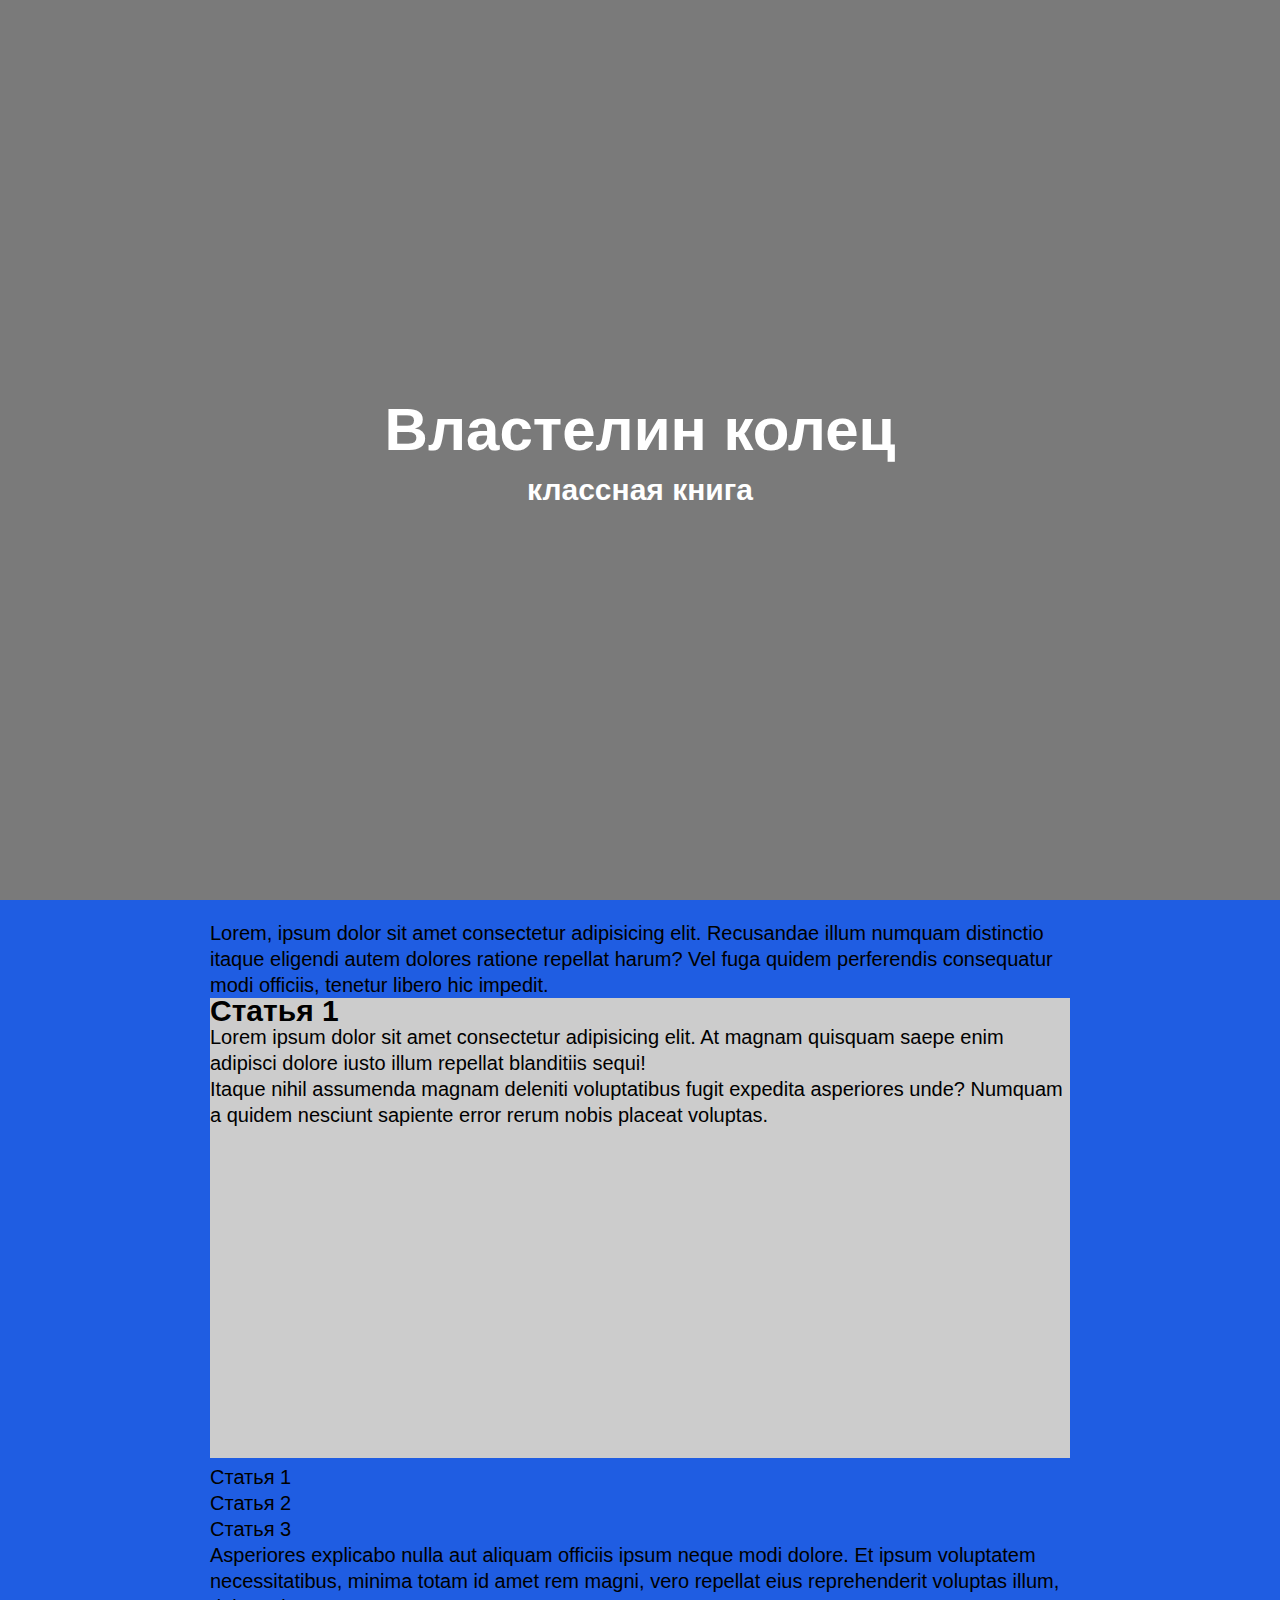
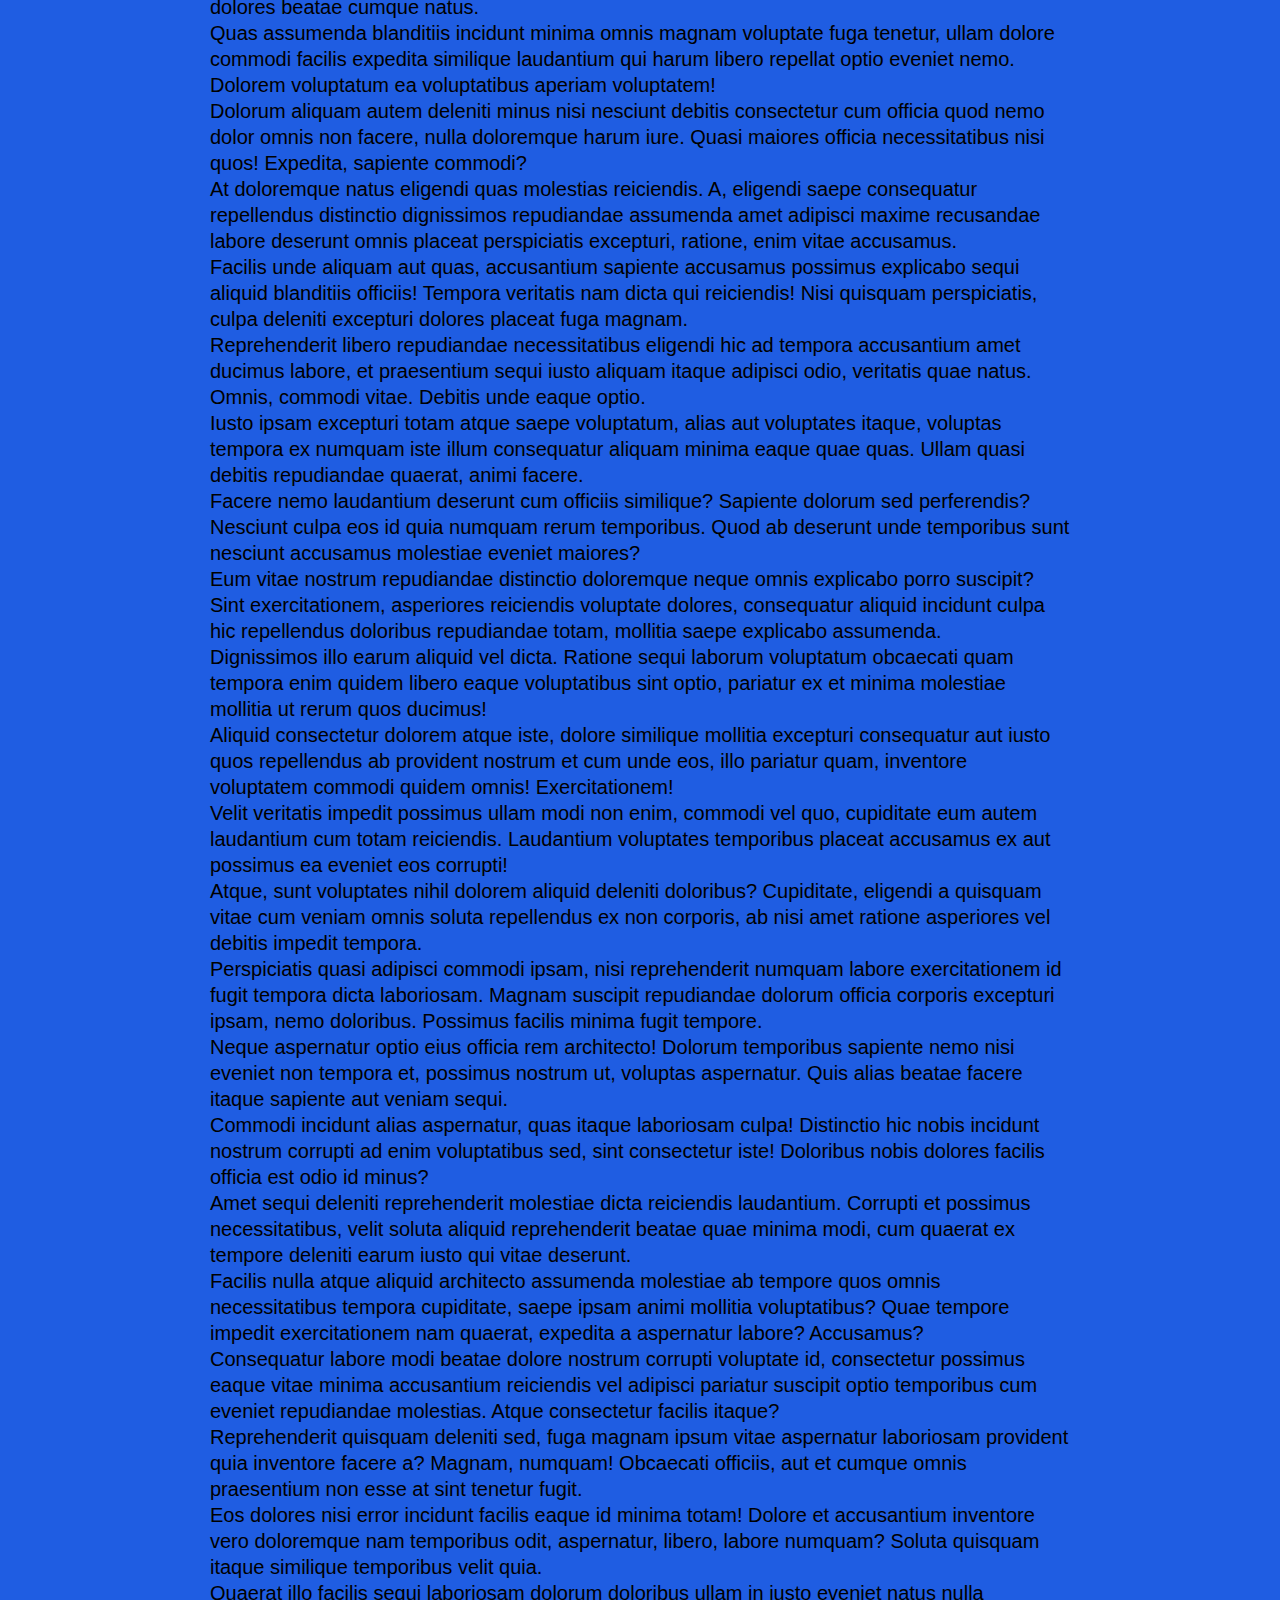
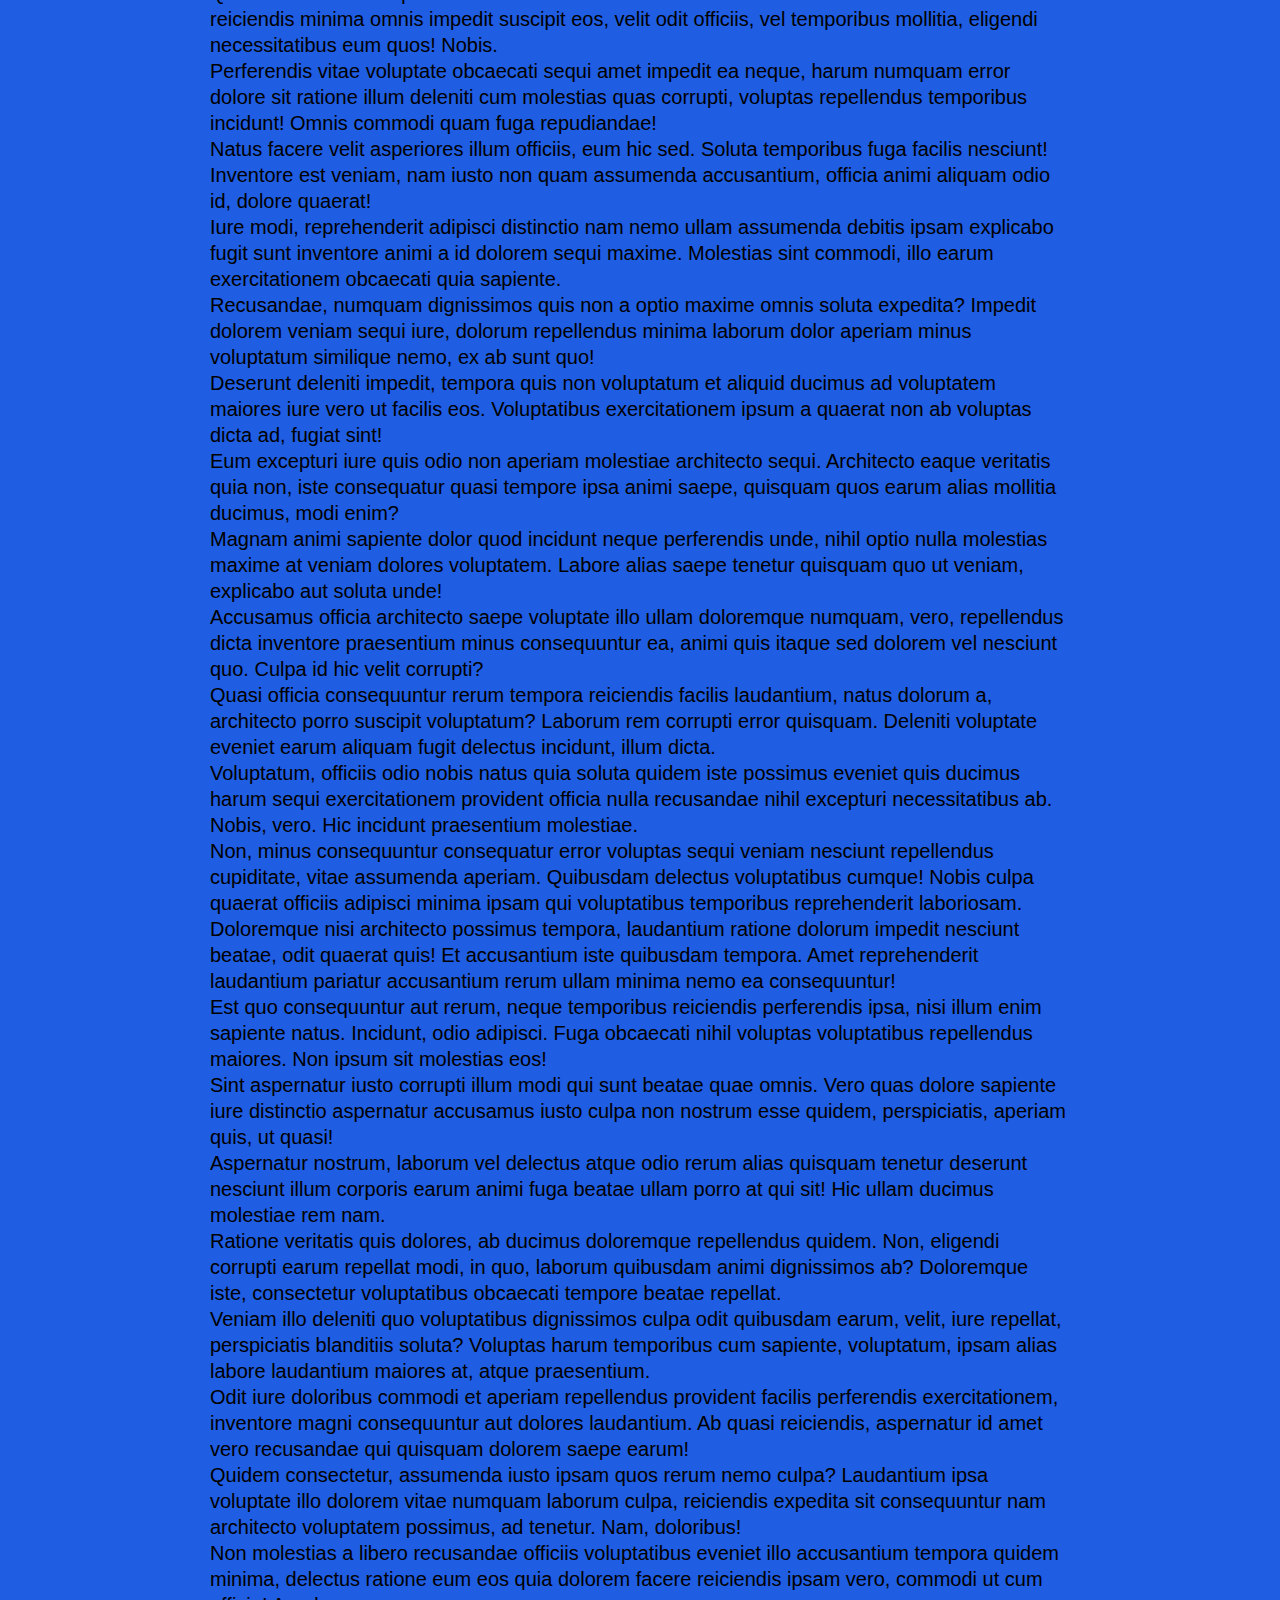
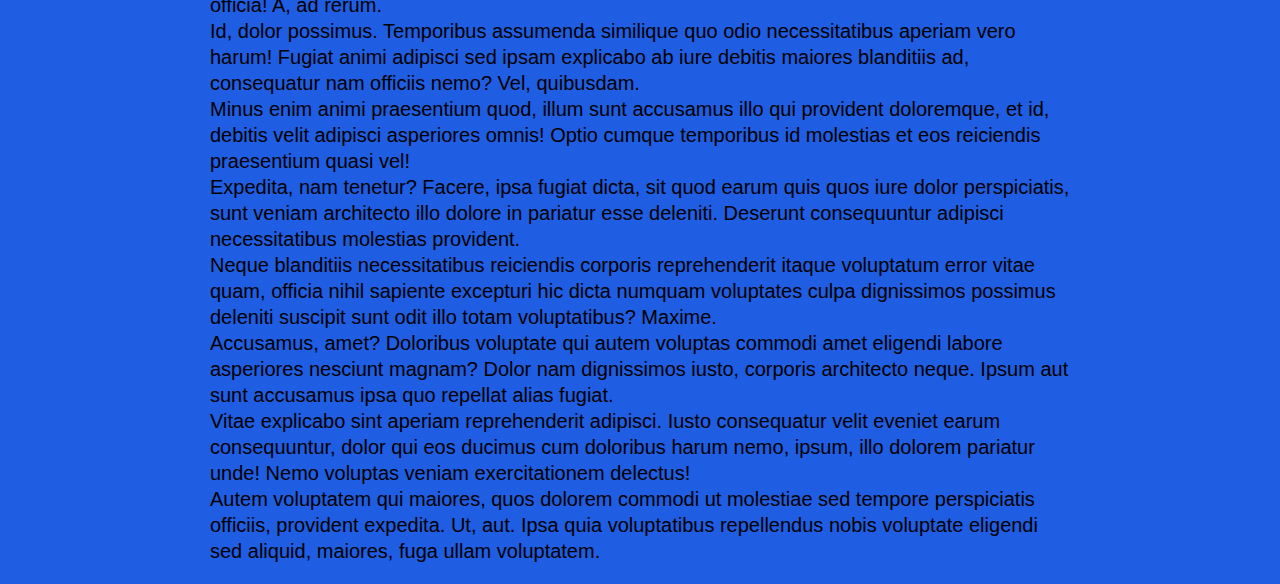
<file: index.html>
<!DOCTYPE html>
<html lang="ru">
<head>
    <meta charset="UTF-8">
    <meta name="viewport" content="width=device-width, initial-scale=1.0">
    <title>Видеофон</title>
    <link rel="stylesheet" href="css/style.css">
</head>
<body>
    <div class="fullscreen">
        <div class="fullScreenText">
            <div class="conteinerPosition">
                <div class="fullScreenText_title">
                    Властелин колец
                </div>
                <div class="fullScreenText_subtitle">
                    классная книга
                </div>
            </div>
        </div>
        <video src="https://it-step-gomel.github.io/videoslider/video/cloud.mp4" autoplay muted loop preload="auto"></video>
        <!-- <iframe src="https://www.youtube.com/embed/-94tY3-H3Zk?si=glnqff32jCOmI0su" title="YouTube video player" frameborder="0" allow="accelerometer; autoplay; clipboard-write; encrypted-media; gyroscope; picture-in-picture; web-share" referrerpolicy="strict-origin-when-cross-origin" allowfullscreen></iframe> -->
    </div>
    <div class="content">
        <div class="wrapper">
            <p>Lorem, ipsum dolor sit amet consectetur adipisicing elit. Recusandae illum numquam distinctio itaque eligendi autem dolores ratione repellat harum? Vel fuga quidem perferendis consequatur modi officiis, tenetur libero hic impedit.</p>
            <iframe src="post1.html" frameborder="0" name="post"></iframe>
            <ul>
                <li>
                    <a href="post1.html" target="post">Статья 1</a>
                </li>
                <li>
                    <a href="post2.html"target="post">Статья 2</a>
                </li>
                <li>
                    <a href="post3.html"target="post">Статья 3</a>
                </li>
            </ul>
            <p>Asperiores explicabo nulla aut aliquam officiis ipsum neque modi dolore. Et ipsum voluptatem necessitatibus, minima totam id amet rem magni, vero repellat eius reprehenderit voluptas illum, dolores beatae cumque natus.</p>
            <p>Quas assumenda blanditiis incidunt minima omnis magnam voluptate fuga tenetur, ullam dolore commodi facilis expedita similique laudantium qui harum libero repellat optio eveniet nemo. Dolorem voluptatum ea voluptatibus aperiam voluptatem!</p>
            <p>Dolorum aliquam autem deleniti minus nisi nesciunt debitis consectetur cum officia quod nemo dolor omnis non facere, nulla doloremque harum iure. Quasi maiores officia necessitatibus nisi quos! Expedita, sapiente commodi?</p>
            <p>At doloremque natus eligendi quas molestias reiciendis. A, eligendi saepe consequatur repellendus distinctio dignissimos repudiandae assumenda amet adipisci maxime recusandae labore deserunt omnis placeat perspiciatis excepturi, ratione, enim vitae accusamus.</p>
            <p>Facilis unde aliquam aut quas, accusantium sapiente accusamus possimus explicabo sequi aliquid blanditiis officiis! Tempora veritatis nam dicta qui reiciendis! Nisi quisquam perspiciatis, culpa deleniti excepturi dolores placeat fuga magnam.</p>
            <p>Reprehenderit libero repudiandae necessitatibus eligendi hic ad tempora accusantium amet ducimus labore, et praesentium sequi iusto aliquam itaque adipisci odio, veritatis quae natus. Omnis, commodi vitae. Debitis unde eaque optio.</p>
            <p>Iusto ipsam excepturi totam atque saepe voluptatum, alias aut voluptates itaque, voluptas tempora ex numquam iste illum consequatur aliquam minima eaque quae quas. Ullam quasi debitis repudiandae quaerat, animi facere.</p>
            <p>Facere nemo laudantium deserunt cum officiis similique? Sapiente dolorum sed perferendis? Nesciunt culpa eos id quia numquam rerum temporibus. Quod ab deserunt unde temporibus sunt nesciunt accusamus molestiae eveniet maiores?</p>
            <p>Eum vitae nostrum repudiandae distinctio doloremque neque omnis explicabo porro suscipit? Sint exercitationem, asperiores reiciendis voluptate dolores, consequatur aliquid incidunt culpa hic repellendus doloribus repudiandae totam, mollitia saepe explicabo assumenda.</p>
            <p>Dignissimos illo earum aliquid vel dicta. Ratione sequi laborum voluptatum obcaecati quam tempora enim quidem libero eaque voluptatibus sint optio, pariatur ex et minima molestiae mollitia ut rerum quos ducimus!</p>
            <p>Aliquid consectetur dolorem atque iste, dolore similique mollitia excepturi consequatur aut iusto quos repellendus ab provident nostrum et cum unde eos, illo pariatur quam, inventore voluptatem commodi quidem omnis! Exercitationem!</p>
            <p>Velit veritatis impedit possimus ullam modi non enim, commodi vel quo, cupiditate eum autem laudantium cum totam reiciendis. Laudantium voluptates temporibus placeat accusamus ex aut possimus ea eveniet eos corrupti!</p>
            <p>Atque, sunt voluptates nihil dolorem aliquid deleniti doloribus? Cupiditate, eligendi a quisquam vitae cum veniam omnis soluta repellendus ex non corporis, ab nisi amet ratione asperiores vel debitis impedit tempora.</p>
            <p>Perspiciatis quasi adipisci commodi ipsam, nisi reprehenderit numquam labore exercitationem id fugit tempora dicta laboriosam. Magnam suscipit repudiandae dolorum officia corporis excepturi ipsam, nemo doloribus. Possimus facilis minima fugit tempore.</p>
            <p>Neque aspernatur optio eius officia rem architecto! Dolorum temporibus sapiente nemo nisi eveniet non tempora et, possimus nostrum ut, voluptas aspernatur. Quis alias beatae facere itaque sapiente aut veniam sequi.</p>
            <p>Commodi incidunt alias aspernatur, quas itaque laboriosam culpa! Distinctio hic nobis incidunt nostrum corrupti ad enim voluptatibus sed, sint consectetur iste! Doloribus nobis dolores facilis officia est odio id minus?</p>
            <p>Amet sequi deleniti reprehenderit molestiae dicta reiciendis laudantium. Corrupti et possimus necessitatibus, velit soluta aliquid reprehenderit beatae quae minima modi, cum quaerat ex tempore deleniti earum iusto qui vitae deserunt.</p>
            <p>Facilis nulla atque aliquid architecto assumenda molestiae ab tempore quos omnis necessitatibus tempora cupiditate, saepe ipsam animi mollitia voluptatibus? Quae tempore impedit exercitationem nam quaerat, expedita a aspernatur labore? Accusamus?</p>
            <p>Consequatur labore modi beatae dolore nostrum corrupti voluptate id, consectetur possimus eaque vitae minima accusantium reiciendis vel adipisci pariatur suscipit optio temporibus cum eveniet repudiandae molestias. Atque consectetur facilis itaque?</p>
            <p>Reprehenderit quisquam deleniti sed, fuga magnam ipsum vitae aspernatur laboriosam provident quia inventore facere a? Magnam, numquam! Obcaecati officiis, aut et cumque omnis praesentium non esse at sint tenetur fugit.</p>
            <p>Eos dolores nisi error incidunt facilis eaque id minima totam! Dolore et accusantium inventore vero doloremque nam temporibus odit, aspernatur, libero, labore numquam? Soluta quisquam itaque similique temporibus velit quia.</p>
            <p>Quaerat illo facilis sequi laboriosam dolorum doloribus ullam in iusto eveniet natus nulla reiciendis minima omnis impedit suscipit eos, velit odit officiis, vel temporibus mollitia, eligendi necessitatibus eum quos! Nobis.</p>
            <p>Perferendis vitae voluptate obcaecati sequi amet impedit ea neque, harum numquam error dolore sit ratione illum deleniti cum molestias quas corrupti, voluptas repellendus temporibus incidunt! Omnis commodi quam fuga repudiandae!</p>
            <p>Natus facere velit asperiores illum officiis, eum hic sed. Soluta temporibus fuga facilis nesciunt! Inventore est veniam, nam iusto non quam assumenda accusantium, officia animi aliquam odio id, dolore quaerat!</p>
            <p>Iure modi, reprehenderit adipisci distinctio nam nemo ullam assumenda debitis ipsam explicabo fugit sunt inventore animi a id dolorem sequi maxime. Molestias sint commodi, illo earum exercitationem obcaecati quia sapiente.</p>
            <p>Recusandae, numquam dignissimos quis non a optio maxime omnis soluta expedita? Impedit dolorem veniam sequi iure, dolorum repellendus minima laborum dolor aperiam minus voluptatum similique nemo, ex ab sunt quo!</p>
            <p>Deserunt deleniti impedit, tempora quis non voluptatum et aliquid ducimus ad voluptatem maiores iure vero ut facilis eos. Voluptatibus exercitationem ipsum a quaerat non ab voluptas dicta ad, fugiat sint!</p>
            <p>Eum excepturi iure quis odio non aperiam molestiae architecto sequi. Architecto eaque veritatis quia non, iste consequatur quasi tempore ipsa animi saepe, quisquam quos earum alias mollitia ducimus, modi enim?</p>
            <p>Magnam animi sapiente dolor quod incidunt neque perferendis unde, nihil optio nulla molestias maxime at veniam dolores voluptatem. Labore alias saepe tenetur quisquam quo ut veniam, explicabo aut soluta unde!</p>
            <p>Accusamus officia architecto saepe voluptate illo ullam doloremque numquam, vero, repellendus dicta inventore praesentium minus consequuntur ea, animi quis itaque sed dolorem vel nesciunt quo. Culpa id hic velit corrupti?</p>
            <p>Quasi officia consequuntur rerum tempora reiciendis facilis laudantium, natus dolorum a, architecto porro suscipit voluptatum? Laborum rem corrupti error quisquam. Deleniti voluptate eveniet earum aliquam fugit delectus incidunt, illum dicta.</p>
            <p>Voluptatum, officiis odio nobis natus quia soluta quidem iste possimus eveniet quis ducimus harum sequi exercitationem provident officia nulla recusandae nihil excepturi necessitatibus ab. Nobis, vero. Hic incidunt praesentium molestiae.</p>
            <p>Non, minus consequuntur consequatur error voluptas sequi veniam nesciunt repellendus cupiditate, vitae assumenda aperiam. Quibusdam delectus voluptatibus cumque! Nobis culpa quaerat officiis adipisci minima ipsam qui voluptatibus temporibus reprehenderit laboriosam.</p>
            <p>Doloremque nisi architecto possimus tempora, laudantium ratione dolorum impedit nesciunt beatae, odit quaerat quis! Et accusantium iste quibusdam tempora. Amet reprehenderit laudantium pariatur accusantium rerum ullam minima nemo ea consequuntur!</p>
            <p>Est quo consequuntur aut rerum, neque temporibus reiciendis perferendis ipsa, nisi illum enim sapiente natus. Incidunt, odio adipisci. Fuga obcaecati nihil voluptas voluptatibus repellendus maiores. Non ipsum sit molestias eos!</p>
            <p>Sint aspernatur iusto corrupti illum modi qui sunt beatae quae omnis. Vero quas dolore sapiente iure distinctio aspernatur accusamus iusto culpa non nostrum esse quidem, perspiciatis, aperiam quis, ut quasi!</p>
            <p>Aspernatur nostrum, laborum vel delectus atque odio rerum alias quisquam tenetur deserunt nesciunt illum corporis earum animi fuga beatae ullam porro at qui sit! Hic ullam ducimus molestiae rem nam.</p>
            <p>Ratione veritatis quis dolores, ab ducimus doloremque repellendus quidem. Non, eligendi corrupti earum repellat modi, in quo, laborum quibusdam animi dignissimos ab? Doloremque iste, consectetur voluptatibus obcaecati tempore beatae repellat.</p>
            <p>Veniam illo deleniti quo voluptatibus dignissimos culpa odit quibusdam earum, velit, iure repellat, perspiciatis blanditiis soluta? Voluptas harum temporibus cum sapiente, voluptatum, ipsam alias labore laudantium maiores at, atque praesentium.</p>
            <p>Odit iure doloribus commodi et aperiam repellendus provident facilis perferendis exercitationem, inventore magni consequuntur aut dolores laudantium. Ab quasi reiciendis, aspernatur id amet vero recusandae qui quisquam dolorem saepe earum!</p>
            <p>Quidem consectetur, assumenda iusto ipsam quos rerum nemo culpa? Laudantium ipsa voluptate illo dolorem vitae numquam laborum culpa, reiciendis expedita sit consequuntur nam architecto voluptatem possimus, ad tenetur. Nam, doloribus!</p>
            <p>Non molestias a libero recusandae officiis voluptatibus eveniet illo accusantium tempora quidem minima, delectus ratione eum eos quia dolorem facere reiciendis ipsam vero, commodi ut cum officia! A, ad rerum.</p>
            <p>Id, dolor possimus. Temporibus assumenda similique quo odio necessitatibus aperiam vero harum! Fugiat animi adipisci sed ipsam explicabo ab iure debitis maiores blanditiis ad, consequatur nam officiis nemo? Vel, quibusdam.</p>
            <p>Minus enim animi praesentium quod, illum sunt accusamus illo qui provident doloremque, et id, debitis velit adipisci asperiores omnis! Optio cumque temporibus id molestias et eos reiciendis praesentium quasi vel!</p>
            <p>Expedita, nam tenetur? Facere, ipsa fugiat dicta, sit quod earum quis quos iure dolor perspiciatis, sunt veniam architecto illo dolore in pariatur esse deleniti. Deserunt consequuntur adipisci necessitatibus molestias provident.</p>
            <p>Neque blanditiis necessitatibus reiciendis corporis reprehenderit itaque voluptatum error vitae quam, officia nihil sapiente excepturi hic dicta numquam voluptates culpa dignissimos possimus deleniti suscipit sunt odit illo totam voluptatibus? Maxime.</p>
            <p>Accusamus, amet? Doloribus voluptate qui autem voluptas commodi amet eligendi labore asperiores nesciunt magnam? Dolor nam dignissimos iusto, corporis architecto neque. Ipsum aut sunt accusamus ipsa quo repellat alias fugiat.</p>
            <p>Vitae explicabo sint aperiam reprehenderit adipisci. Iusto consequatur velit eveniet earum consequuntur, dolor qui eos ducimus cum doloribus harum nemo, ipsum, illo dolorem pariatur unde! Nemo voluptas veniam exercitationem delectus!</p>
            <p>Autem voluptatem qui maiores, quos dolorem commodi ut molestiae sed tempore perspiciatis officiis, provident expedita. Ut, aut. Ipsa quia voluptatibus repellendus nobis voluptate eligendi sed aliquid, maiores, fuga ullam voluptatem.</p>
        </div>
    </div>
</body>
</html>
</file>
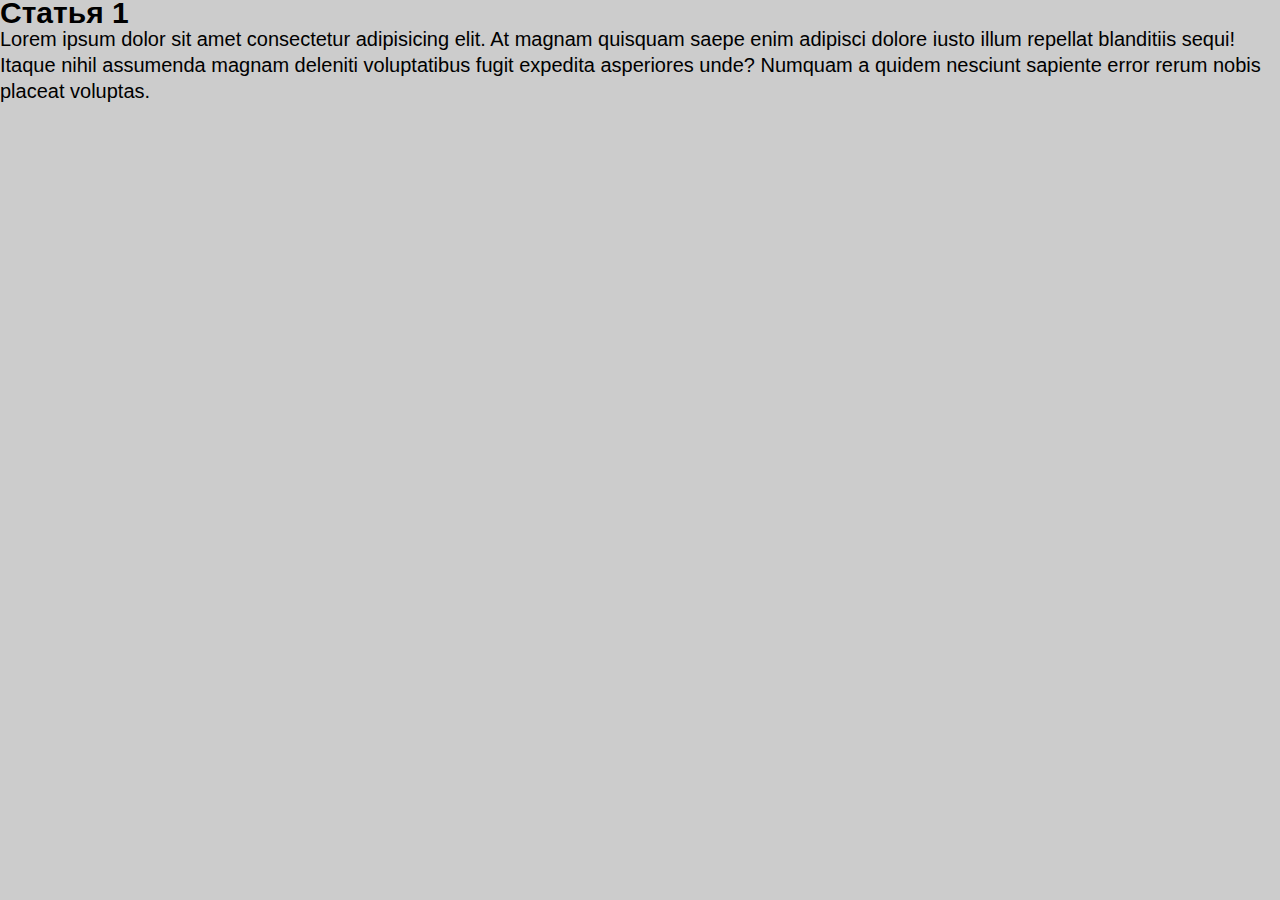
<file: post1.html>
<!DOCTYPE html>
<html lang="ru">
<head>
    <meta charset="UTF-8">
    <meta name="viewport" content="width=device-width, initial-scale=1.0">
    <title>Статья 1</title>
    <link rel="stylesheet" href="css/style.css">
</head>
<body>
    <h2>
        Статья 1
    </h2>
    <p>Lorem ipsum dolor sit amet consectetur adipisicing elit. At magnam quisquam saepe enim adipisci dolore iusto illum repellat blanditiis sequi!</p>
    <p>Itaque nihil assumenda magnam deleniti voluptatibus fugit expedita asperiores unde? Numquam a quidem nesciunt sapiente error rerum nobis placeat voluptas.</p>
</body>
</html>
</file>
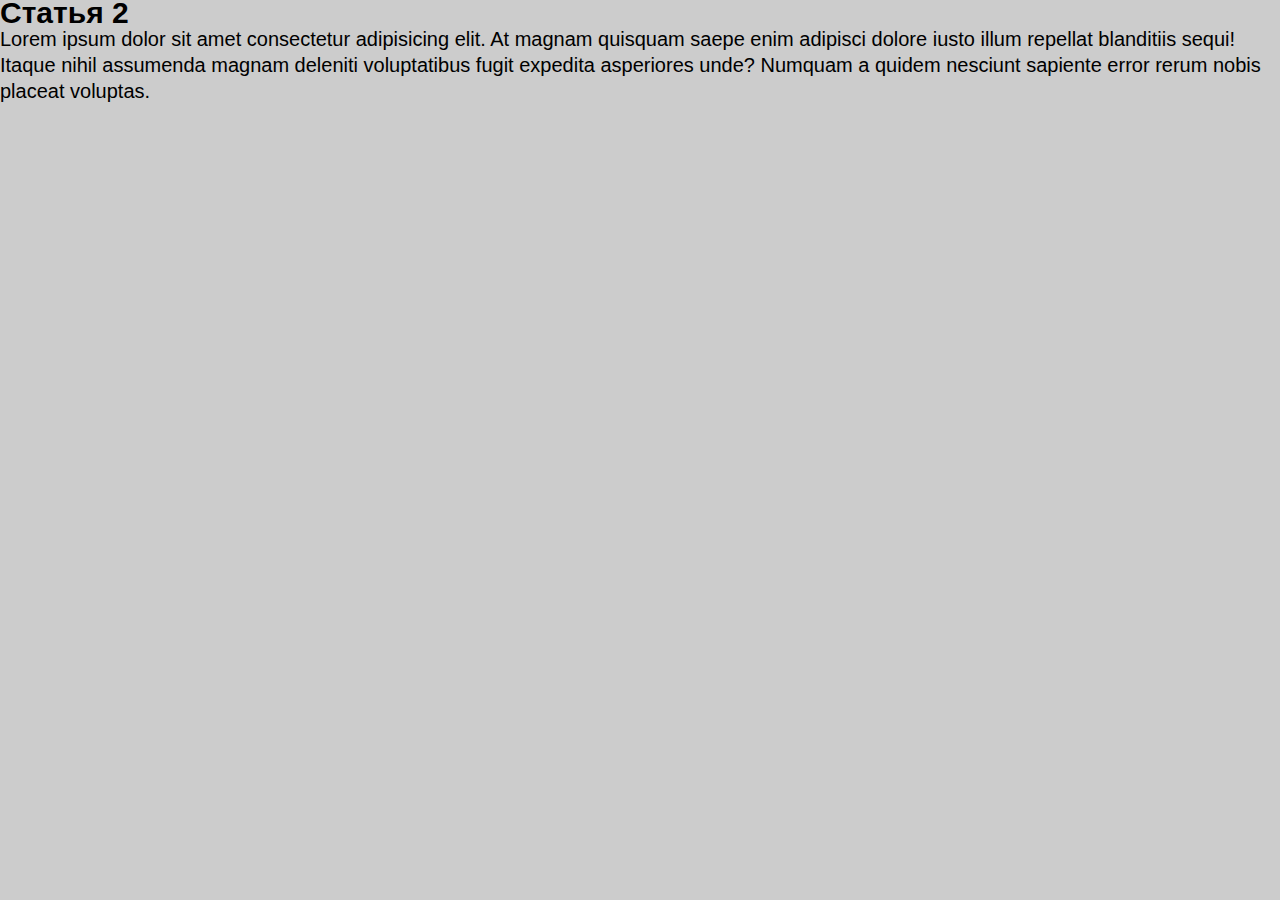
<file: post2.html>
<!DOCTYPE html>
<html lang="ru">
<head>
    <meta charset="UTF-8">
    <meta name="viewport" content="width=device-width, initial-scale=1.0">
    <title>Статья 2</title>
    <link rel="stylesheet" href="css/style.css">
</head>
<body>
    <h2>
        Статья 2
    </h2>
    <p>Lorem ipsum dolor sit amet consectetur adipisicing elit. At magnam quisquam saepe enim adipisci dolore iusto illum repellat blanditiis sequi!</p>
    <p>Itaque nihil assumenda magnam deleniti voluptatibus fugit expedita asperiores unde? Numquam a quidem nesciunt sapiente error rerum nobis placeat voluptas.</p>
</body>
</html>
</file>
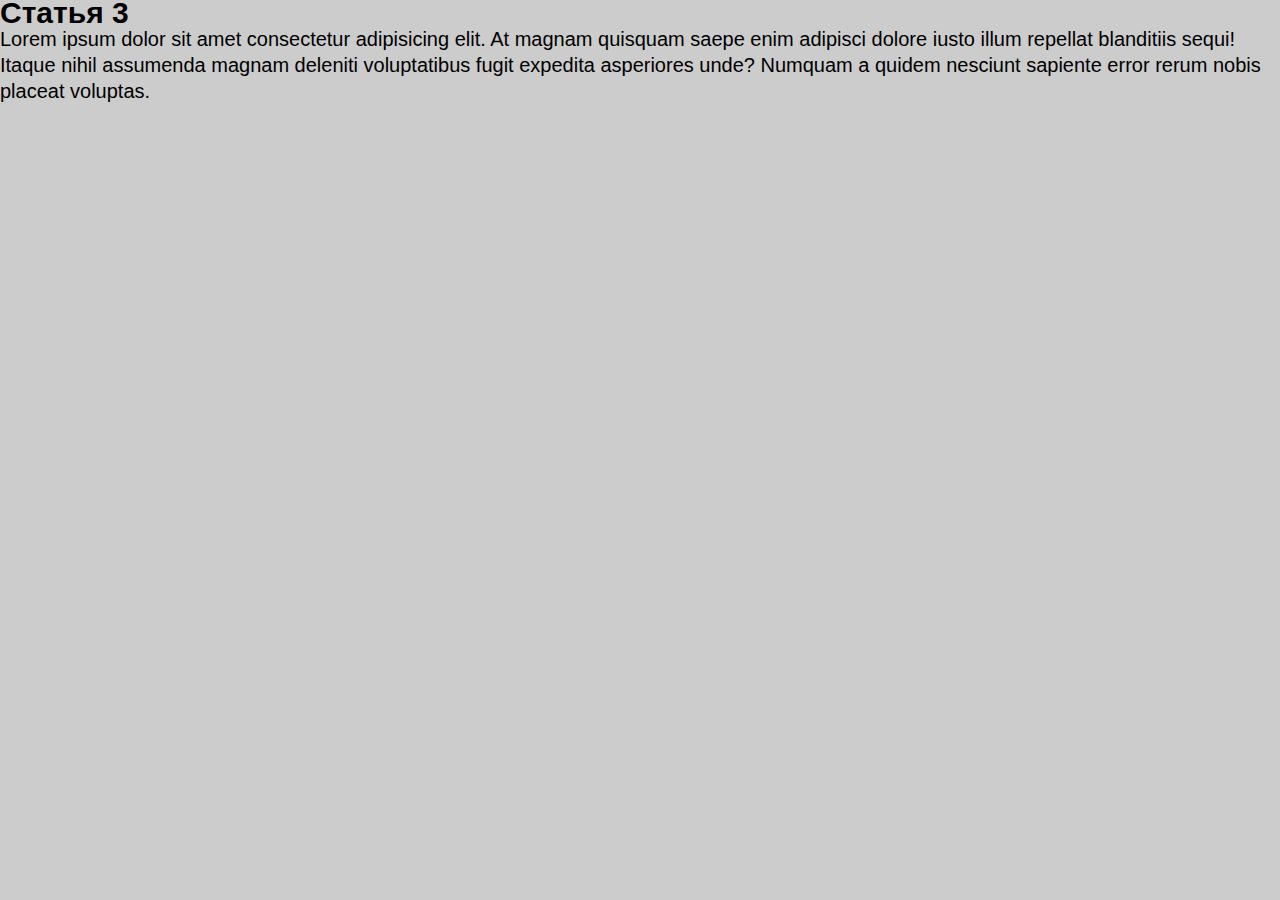
<file: post3.html>
<!DOCTYPE html>
<html lang="ru">
<head>
    <meta charset="UTF-8">
    <meta name="viewport" content="width=device-width, initial-scale=1.0">
    <title>Статья 3</title>
    <link rel="stylesheet" href="css/style.css">
</head>
<body>
    <h2>
        Статья 3
    </h2>
    <p>Lorem ipsum dolor sit amet consectetur adipisicing elit. At magnam quisquam saepe enim adipisci dolore iusto illum repellat blanditiis sequi!</p>
    <p>Itaque nihil assumenda magnam deleniti voluptatibus fugit expedita asperiores unde? Numquam a quidem nesciunt sapiente error rerum nobis placeat voluptas.</p>
</body>
</html>
</file>
<file: css/style.css>
*,
*::after,
*::before{
    padding: 0;
    margin: 0;
    border: 0;
    box-sizing: border-box;
}

a{
    color: inherit;
    text-decoration: none;
}

body{
    background-color: #ccc;
    font-family: sans-serif;
    font-size: 20px;
    line-height: calc(20px * 1.3);
}

.fullscreen {
    width: 100%;
    height: 100vh;
    position: relative;
}
.fullScreenText {
    position: absolute;
    left: 0;
    top: 0;
    z-index: 10;
    background-color: rgba(0, 0, 0, 0.4);
    width: 100%;
    height: 100%;
}

.conteinerPosition{
    position: absolute;
    left: 50%;
    top: 50%;
    transform: translate(-50%, -50%);
    text-align: center;
}

.fullscreen video,
.fullscreen iframe {
    /* position: fixed; */
    position: absolute;
    left: 0;
    top: 0;
    width: 100%;
    height: 100%;
    object-fit: cover;
    z-index: 5;
}

.fullScreenText_title {
    color: #fff;
    font-size: 60px;
    font-weight: bold;
    line-height: 80px;
}
.fullScreenText_subtitle {
    color: #fff;
    font-size: 30px;
    font-weight: bold;
    line-height: 40px;
}
.content {
    background-color: #1f5de2;
    position: relative;
    z-index: 15;
}
.wrapper {
    max-width: 900px;
    margin: 0 auto;
    padding: 20px;
}

.content .wrapper iframe{
    width: 100%;
    height: 460px;
    
}

.content .wrapper ul{
    list-style: none;
}
</file>
